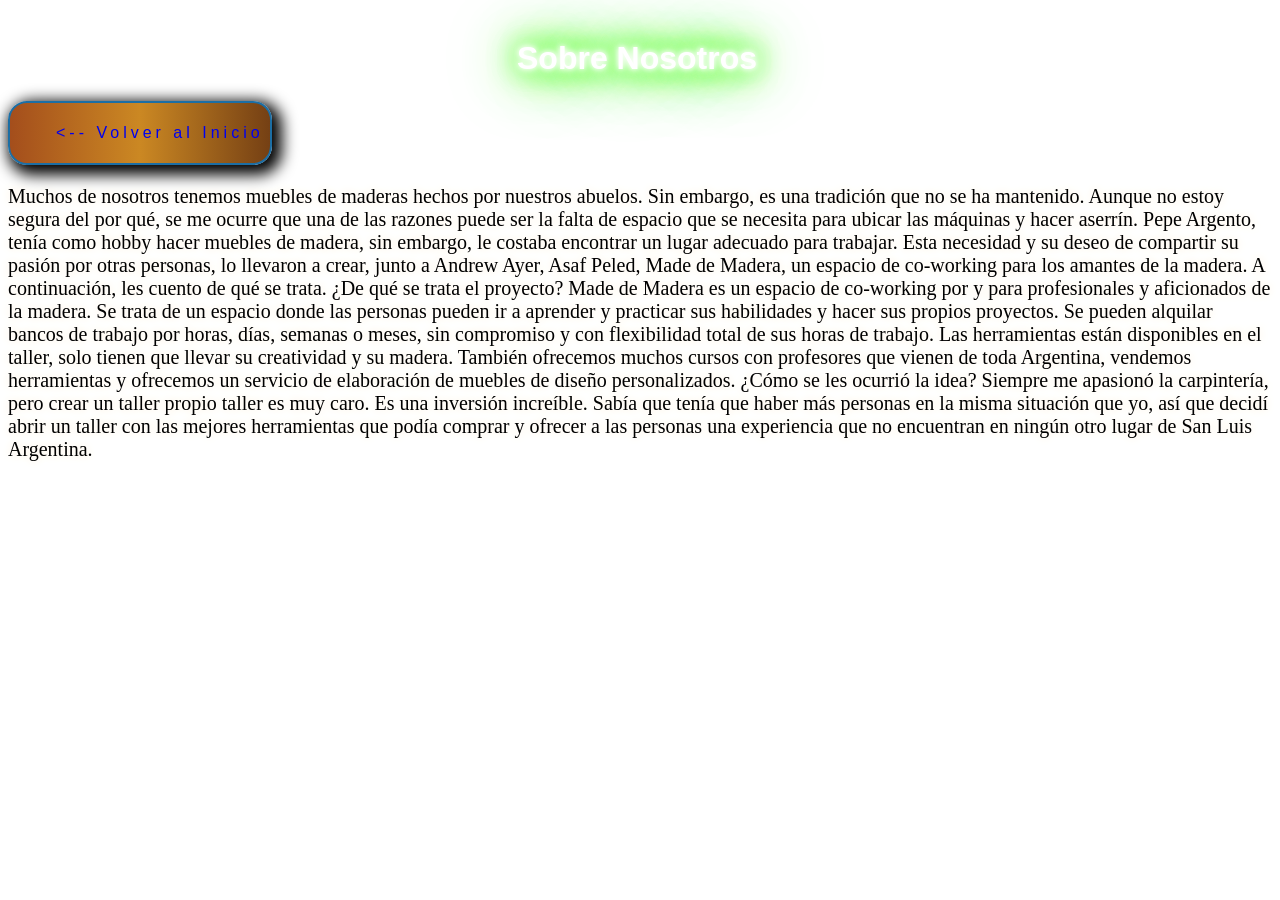
<file: index3.html>
<!DOCTYPE html>
<html lang="es">
<head>
    <meta charset="UTF-8">
    <meta http-equiv="X-UA-Compatible" content="IE=edge">
    <meta name="viewport" content="width=device-width, initial-scale=1.0">
    <link rel="stylesheet" href="estilo.css">
    <title>Sobre Nosotros</title>
    <style>
        body {
          background-image: url('https://2.bp.blogspot.com/_MVdtJCXKmSg/TPadvpO3i8I/AAAAAAAAFB0/7eo03vJELgQ/s1600/Muebles+22.jpg'); 
          background-repeat: no-repeat;
          background-attachment: fixed;
          background-size: 100%;
        }
        

        </style>
</head>
<body>
    <h1 class="titulo">Sobre Nosotros</h1>
    <nav class="navbar"> 
      <ul>
                <li> <a href="index.html"> <-- Volver al Inicio </a></li>
              </ul>
                </nav>
              
                <p>  Muchos de nosotros tenemos muebles de maderas hechos por nuestros abuelos. Sin embargo, 
                  es una tradición que no se ha mantenido. Aunque no estoy segura del por qué, se me ocurre que una 
                  de las razones puede ser la falta de espacio que se necesita para ubicar las máquinas y hacer aserrín.

Pepe Argento, tenía como hobby hacer muebles de madera, sin embargo, le costaba encontrar un lugar adecuado para 
trabajar. Esta necesidad y su deseo de compartir su pasión por otras personas, lo llevaron a crear, junto a Andrew Ayer, 
Asaf Peled, Made de Madera, un espacio de co-working para los amantes de la madera. A continuación, les cuento de qué se trata.


¿De qué se trata el proyecto?
Made de Madera es un espacio de co-working por y para profesionales y aficionados de la madera. Se trata de un espacio donde las
 personas pueden ir a aprender y practicar sus habilidades y hacer sus propios proyectos. Se pueden alquilar bancos de trabajo por
  horas, días, semanas o meses, sin compromiso y con flexibilidad total de sus horas de trabajo. Las herramientas están disponibles 
  en el taller, solo tienen que llevar su creatividad y su madera.


También ofrecemos muchos cursos con profesores que vienen de toda Argentina, vendemos herramientas y ofrecemos un servicio de elaboración
 de muebles de diseño personalizados.


¿Cómo se les ocurrió la idea?
Siempre me apasionó la carpintería, pero crear un taller propio taller es muy caro. Es una inversión increíble. Sabía que tenía que
 haber más personas en la misma situación que yo, así que decidí abrir un taller con las mejores herramientas que podía comprar y
  ofrecer a las personas una experiencia que no encuentran en ningún otro lugar de San Luis Argentina.

</p>

    </footer>
   
</body>
</html>
</file>
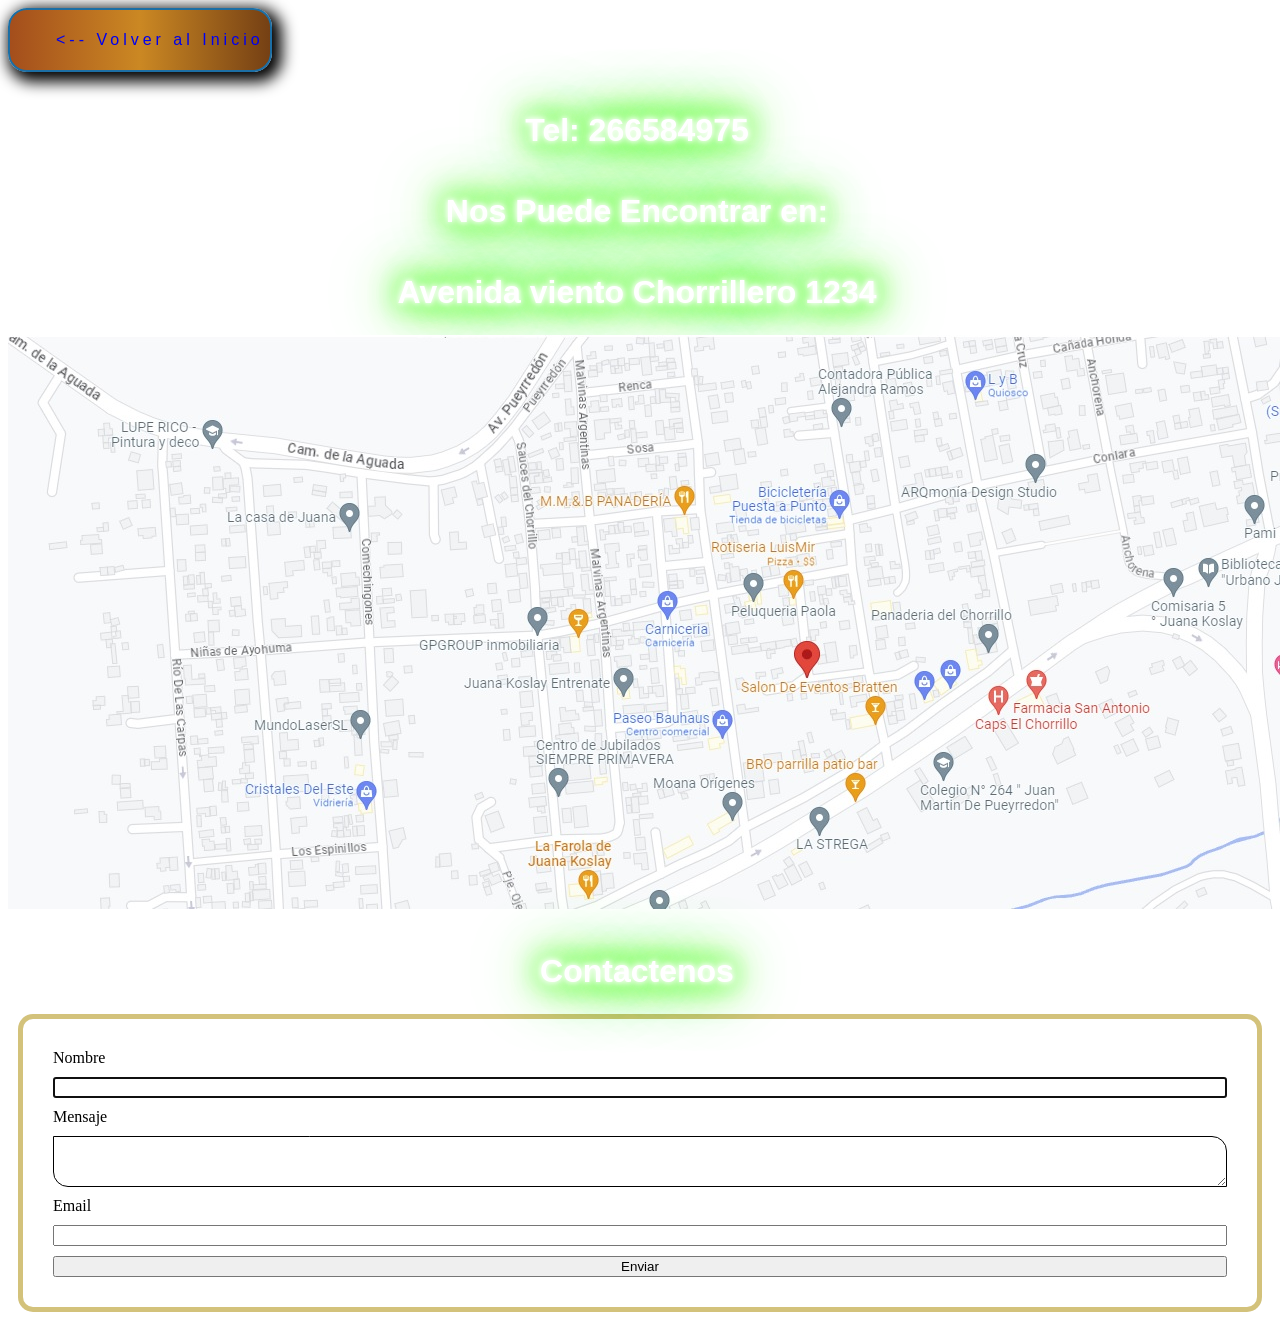
<file: index4.html>
<!DOCTYPE html>
<html lang="es">
<head>
    <meta charset="UTF-8">
    <meta http-equiv="X-UA-Compatible" content="IE=edge">
    <meta name="viewport" content="width=device-width, initial-scale=1.0">
    <link rel="stylesheet" href="estilo.css">
    <title>Contacto</title>
    <style>
        body {
          background-image: url('https://e0.pxfuel.com/wallpapers/392/412/desktop-wallpaper-living-room-room-windows-furniture-house-home.jpg'); 
          background-repeat: no-repeat;
          background-attachment: fixed;
          background-size: 100%;
          
        }         
        </style>
</head>               
<nav class="navbar">
         <div>
    <ul>
              <li> <a href="index.html"> <-- Volver al Inicio </a></li>
            </ul>
              </nav>
            </div>
              <div>
    <h1>Tel: 266584975 </h1>
    <h1>Nos Puede Encontrar en: </h1>
    <h1>Avenida viento Chorrillero 1234</h1>
    <img src="ubicacion.jpg" alt="ubicacion de carpinteria">
</div>
<div>
    <h1>Contactenos </h1>
    <form onsubmit="return validar()" id="f_contacto">
        <label for="f_nombre">Nombre</label>
        <input id="f_nombre" autofocus />
        <label for="f_mensaje">Mensaje</label>
        <textarea id="f_mensaje" rows="3"></textarea>
        <label for="f_email">Email</label>
        <input id="f_email" />
        <button type="submit">Enviar</button>
        <div id="errores">
        </div>
      </form>
    </div>
    <script>let primero = document.querySelector("form input");
        primero.focus();
        let reg_correo = /^\w+([.-]?\w+)*@\w+([.-]?\w+)*(\.\w{2,})+$/;
        
        function validar() {
         let f_nombre = document.querySelector("#f_nombre");
         f_nombre.classList.remove("error");
         let f_mensaje = document.querySelector("#f_mensaje");
         f_mensaje.classList.remove("error");
         let f_email = document.querySelector("#f_email");
         f_email.classList.remove("error");
         let lta_errores = document.querySelector("#errores");
         lta_errores.innerHTML = "";
         lta_errores.style.display = "none";
         let lta_mensajes = document.querySelector("#mensajes");
         let hubo_error = false;
         if(f_nombre.value == "") {
          f_nombre.classList.add("error");
          let p = document.createElement("p");
          p.innerHTML = "Falta el nombre";
          lta_errores.appendChild(p);
          hubo_error = true;
         }
         if(f_mensaje.value == "") {
          f_mensaje.classList.add("error");
          let p = document.createElement("p");
          p.innerHTML = "Falta el mensaje";
          lta_errores.appendChild(p);
          hubo_error = true;
         } else if(f_mensaje.value.length > 200) {
          f_mensaje.classList.add("error");
          let p = document.createElement("p");
          p.innerHTML = "Longitud máxima del mensaje: 200";
          lta_errores.appendChild(p);
          hubo_error = true;
         }
         if(f_email.value != "" && !reg_correo.test(f_email.value)) {
         //if(!/^([a-zA-Z0-9_.+-]+@[a-zA-Z0-9-]+\.[a-zA-Z0-9-.]+)?$/.test(f_email.value)){
          f_email.classList.add("error");
          let p = document.createElement("p");
          p.innerHTML = "Email inválido";
          lta_errores.appendChild(p);
          hubo_error = true;
         }
         if(hubo_error) {//
          lta_errores.style.display = "initial";
          return false;
         } else {
          let p = document.createElement("p");
          if(f_email.value != "") {
           p.innerHTML =  
            f_nombre.value + " dice " + 
            f_mensaje.value + ". Contacto: " +
            f_email.value + ".";
          } else {
           p.innerHTML =  
            f_nombre.value + " dice " + 
            f_mensaje.value + ".";
          }
          lta_mensajes.appendChild(p);
          document.forms["f_contacto"].reset();
          let primero = document.querySelector("form input");
          primero.focus();
         }
         return false;
        }</script>
</body>
</html>
</file>
<file: estilo.css>
* {
text-decoration: none;
list-style: none;
}

h1 {
  margin: 30px 10px 20px;
  padding: 10px 10px 4px 4px;
  text-align: center;
    color: #FFF;
    background-color: none;
    text-shadow: 0 0 5px #FFF, 0 0 10px #FFF, 0 0 15px #FFF, 0 0 20px #49ff18, 0 0 30px #49FF18, 0 0 40px #49FF18, 0 0 55px #49FF18, 0 0 75px #49ff18

}

h2{
font-size: 70px;
text-align: center;
color: #e0dfdc;
background-color: none;
letter-spacing: .1em;
text-shadow: 0 -1px 0 #fff, 0 1px 0 #2e2e2e, 0 2px 0 #2c2c2c, 0 3px 0 #2a2a2a, 0 4px 0 #282828, 0 5px 0 #262626, 0 6px 0 #242424, 0 7px 0 #222, 0 8px 0 #202020, 0 9px 0 #1e1e1e, 0 10px 0 #1c1c1c, 0 11px 0 #1a1a1a, 0 12px 0 #181818, 0 13px 0 #161616, 0 14px 0 #141414, 0 15px 0 #121212, 0 22px 30px rgba(0, 0, 0, 0.9);
}

nav {
  font-size: medium;
  font-family: Arial, Helvetica, sans-serif;
  justify-content: space-between;
  text-align: end;
  letter-spacing: 4px;
  color: rgb(255, 255, 255); font-size: 16px; line-height: 16px; padding: 6px; border-radius: 19px; font-family: Arial, Helvetica, sans-serif; font-weight: normal; text-decoration: none; font-style: normal; font-variant: normal; text-transform: none; background-image: linear-gradient(to right, rgb(164, 78, 28) 0%, rgb(203, 136, 35) 50%, rgb(117, 64, 20) 100%); box-shadow: rgb(0, 0, 0) 5px 5px 15px 5px; border: 2px solid rgb(28, 110, 164); display: inline-block;
}

  .myButton:active:hover {
  background: #a1642a; }
  .myButton:active {
  background: #041d2e; }
  
 
h1{
  font-family: 'Franklin Gothic Medium', 'Arial Narrow', Arial, sans-serif;
}

.contenedor {
  display: flex;
  justify-content: auto;
}

.columna1 {
  border: 5px double #787c7e8c;
  text-align: center;
  background-color: #2e2e2e;
  padding: 40px;
  margin: 0px 4px;
  float: left;
  width: 50%;
  padding: 10px;
  height: 1000px;
  border-top-left-radius: 4px;
  color: #FFF;
background-color: #8b4707;
text-shadow: 0 0 5px #FFF, 0 0 10px #FFF, 0 0 15px #FFF, 0 0 20px #49ff18, 0 0 30px #49FF18, 0 0 40px #49FF18, 0 0 55px #49FF18, 0 0 75px #49ff18
}

.columna2 {
  border: 5px double #787c7e8c;
  text-align: center;
  background-color: beige;
  padding: 40px;
  margin: 0px 0px;
  float: left;
  width: 50%;
  padding: 10px;
  height: 1000px; /*colocando el 100% permite agrandar lo maximo posible la columna*/
  border-bottom-left-radius: 4px;
  color: #FFF;
background-color: #232323;
text-shadow: 0 0 5px #FFF, 0 0 10px #FFF, 0 0 15px #FFF, 0 0 20px #49ff18, 0 0 30px #49FF18, 0 0 40px #49FF18, 0 0 55px #49FF18, 0 0 75px #49ff18
}

.columna3 {
  border: 5px double #4b15258c;
  text-align: center;
  background-color: beige;
  padding: 40px;
  margin: 0px 0px;
  float: left;
  width: 50%;
  padding: 10px;
  height: 1000px; /*colocando el 100% permite agrandar lo maximo posible la columna*/
  border-bottom-left-radius: 4px;
  color: #FFF;
background-color: #1e306efb;
text-shadow: 0 0 5px #FFF, 0 0 10px #FFF, 0 0 15px #FFF, 0 0 20px #49ff18, 0 0 30px #49FF18, 0 0 40px #49FF18, 0 0 55px #49FF18, 0 0 75px #49ff18
}



p{
  background-color: none;
  font-size: 20px;
text-shadow: 0 0 5px #FFF, 0 0 10px blanchedalmond;

}

/*formulario*/
form{
  background-color: #FFF;
  display: flex;
  flex-direction: column;
  gap: 10px;
  padding: 30px;
  margin: 10px;
  border: 5px solid rgba(179, 151, 28, 0.582);
  border-radius: 15px;
 }
 textarea {
  border: 1px solid black;
  border-radius: 0px 15px 0px 15px;
 }
 #errores {
  border: 1px solid red;
  padding: 5px;
  display: none;
 }
 #errores p {
  color: red;
 }
 
 .error {
  border: 1px solid red;
 }

.imagen-columna {
  border-radius: 4px;
  width: 50%;
  text-align: center;
}
</file>
